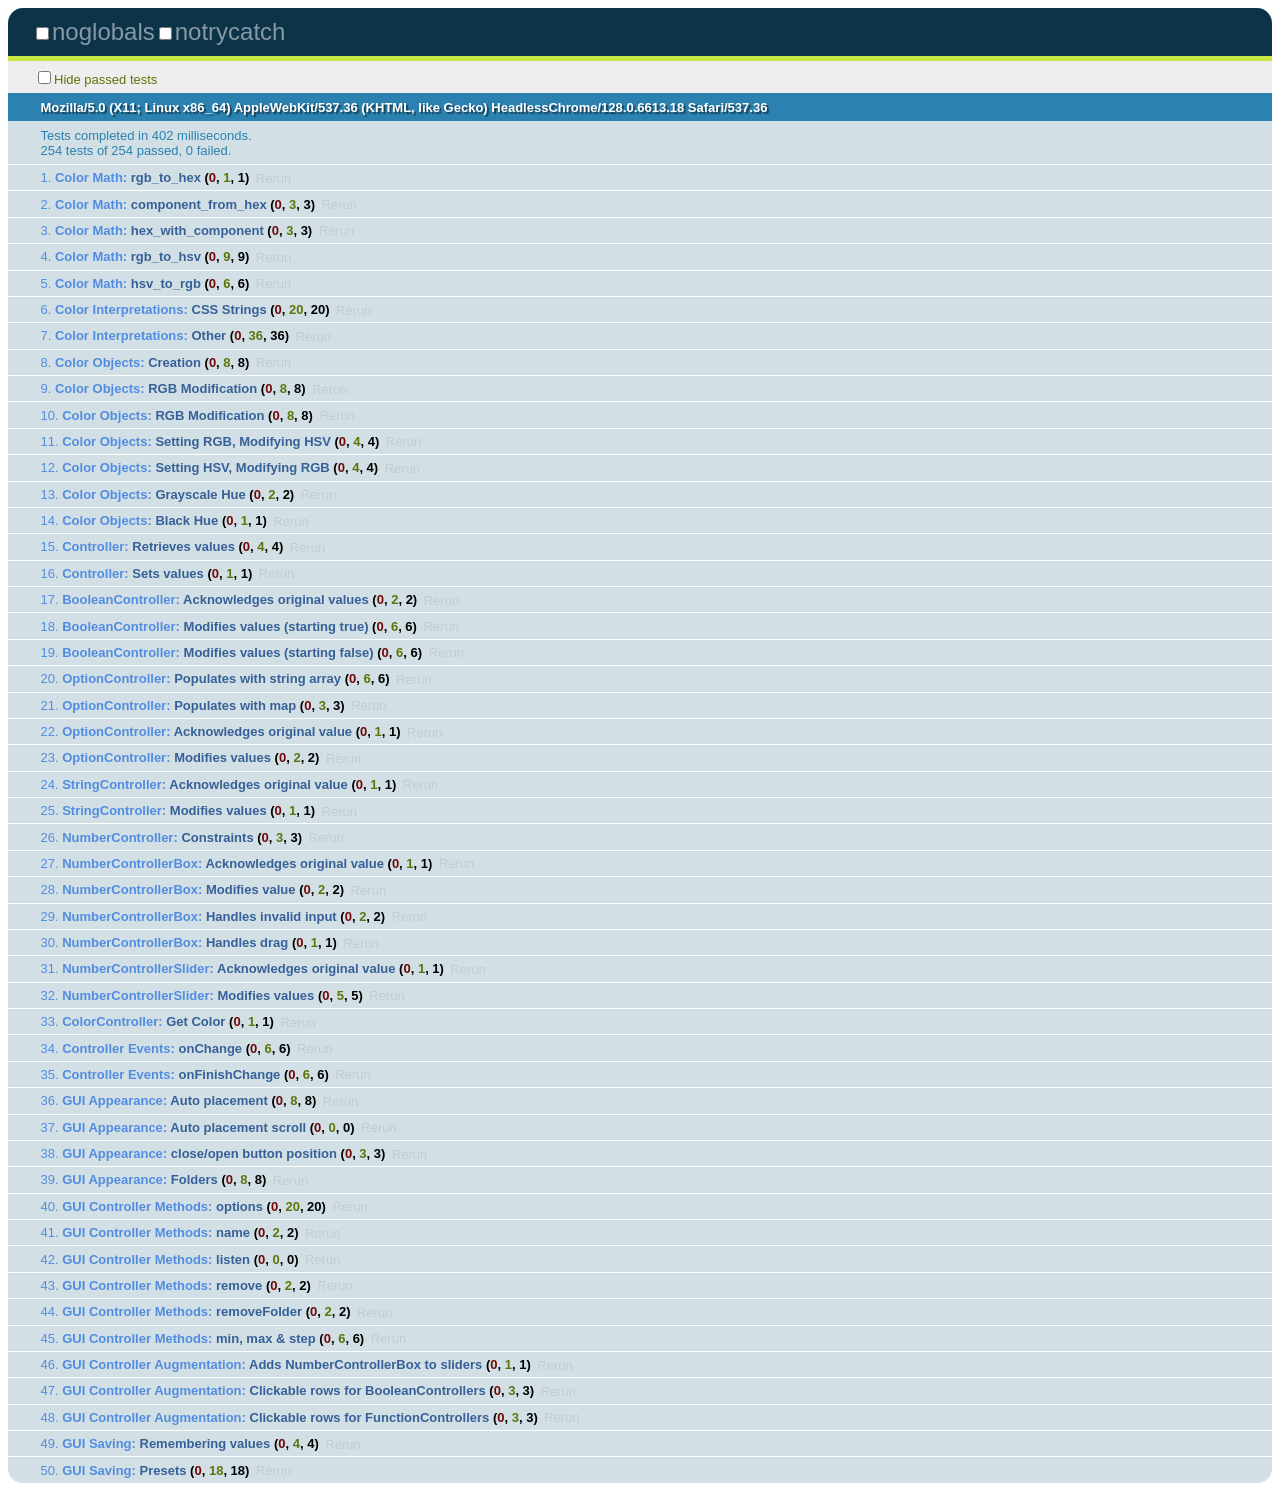
<file: docs/static/libraries/dat.gui-master/tests/index.html>
<!DOCTYPE HTML PUBLIC "-//W3C//DTD HTML 4.01 Transitional//EN"
    "http://www.w3.org/TR/html4/loose.dtd">
<html>
<head>

  <link rel="stylesheet" href="qunit.css" type="text/css" media="screen"/>
  <script type="text/javascript" src="qunit.js"></script>
  <script type="text/javascript" src="jquery.js"></script>

  <script type="text/javascript" src="../build/dat.gui.js"></script>
  <script type="text/javascript">

  $.noConflict();
  jQuery(document).ready(function($) {
    var math = dat.color.math;
    var interpret = dat.color.interpret;
    var Color = dat.color.Color;
    var dom = dat.dom.dom;
    var Controller = dat.controllers.Controller;
    var BooleanController = dat.controllers.BooleanController;
    var OptionController = dat.controllers.OptionController;
    var StringController = dat.controllers.StringController;
    var NumberController = dat.controllers.NumberController;
    var NumberControllerBox = dat.controllers.NumberControllerBox;
    var NumberControllerSlider = dat.controllers.NumberControllerSlider;
    var FunctionController = dat.controllers.FunctionController;
    var ColorController = dat.controllers.ColorController;
    var GUI = dat.gui.GUI;


    module("Color Math");

    test("rgb_to_hex", function() {

      equal(
          math.rgb_to_hex(100, 255, 20),
          0x64ff14
      );

    });

    test("component_from_hex", function() {

      equal(
          math.component_from_hex(0xff3366, 0),
          0x66,
          'get blue'
      );

      equal(
          math.component_from_hex(0xff3366, 1),
          0x33,
          'get green'
      );

      equal(
          math.component_from_hex(0xff3366, 2),
          0xff,
          'get red'
      );

    });

    test("hex_with_component", function() {

      equal(
          math.hex_with_component(0x002203, 0, 0x32),
          0x002232,
          'replace blue'
      );

      equal(
          math.hex_with_component(0x002203, 1, 0x32),
          0x003203,
          'replace green'
      );

      equal(
          math.hex_with_component(0x002203, 2, 0x32),
          0x322203,
          'replace red'
      );

    });

    test("rgb_to_hsv", function() {

      match(
          math.rgb_to_hsv(173, 52, 141),
          {
            h: 315.86776859504135,
            s: 0.6994219653179191,
            v: 0.6784313725490196
          });

      match(
          math.rgb_to_hsv(10, 10, 10),
          {
            h: NaN,
            s: 0,
            v: 0.0392156862745098
          }, 'grayscale');

      match(
          math.rgb_to_hsv(0, 0, 0),
          {
            h: NaN,
            s: 0,
            v: 0
          }, 'black');

    });

    test("hsv_to_rgb", function() {

      match(
          math.hsv_to_rgb(255, 0.85, 0.46),
          {
            r: 42.52125000000001,
            g: 17.595000000000006,
            b: 117.30000000000001
          });

      match(
          math.hsv_to_rgb(0, 0, 0.46),
          {
            r: 117.30000000000001,
            g: 117.30000000000001,
            b: 117.30000000000001
          }, 'grayscale');

    });

    module("Color Interpretations");

    test("CSS Strings", function() {

      match(
          interpret('#ccc'),
          {
            hex: 0xcccccc,
            space: 'HEX',
            conversionName: 'THREE_CHAR_HEX'
          },
          'THREE_CHAR_HEX'
      );

      match(
          interpret('#f09'),
          {
            hex: 0xff0099,
            space: 'HEX',
            conversionName: 'THREE_CHAR_HEX'
          },
          'THREE_CHAR_HEX'
      );

      match(
          interpret('#0f93cd'),
          {
            hex: 0x0f93cd,
            space: 'HEX',
            conversionName: 'SIX_CHAR_HEX'
          },
          'SIX_CHAR_HEX'
      );

      match(
          interpret('rgba(255,10,200,0.3)'),
          {
            r: 255,
            g: 10,
            b: 200,
            a: 0.3,
            space: 'RGB',
            conversionName: 'CSS_RGBA'
          },
          'CSS_RGBA'
      );

      match(
          interpret('rgb(255,10,200)'),
          {
            r: 255,
            g: 10,
            b: 200,
            space: 'RGB',
            conversionName: 'CSS_RGB'
          },
          'CSS_RGB'
      );

    });

    test("Other", function() {

      match(
          interpret(0xff3322),
          {
            hex: 0xff3322,
            space: 'HEX',
            conversionName: 'HEX'
          },
          'HEX'
      );

      match(
          interpret([255, 255, 0]),
          {
            r: 255,
            g: 255,
            b: 0,
            space: 'RGB',
            conversionName: 'RGB_ARRAY'
          },
          'RGB_ARRAY'
      );


      match(
          interpret([0, 110, 255, 0.3]),
          {
            r: 0,
            g: 110,
            b: 255,
            a: 0.3,
            space: 'RGB',
            conversionName: 'RGBA_ARRAY'
          },
          'RGBA_ARRAY'
      );

      match(
          interpret({
                r: 255,
                g: 255,
                b: 200
              }),
          {
            r: 255,
            g: 255,
            b: 200,
            space: 'RGB',
            conversionName: 'RGB_OBJ'
          },
          'RGB_OBJ'
      );

      match(
          interpret({
                r: 255,
                g: 255,
                b: 200,
                a: 0.2
              }),
          {
            r: 255,
            g: 255,
            b: 200,
            a: 0.2,
            space: 'RGB',
            conversionName: 'RGBA_OBJ'
          },
          'RGBA_OBJ'
      );

      match(
          interpret({
                h: 360,
                s: 1,
                v: 0.5
              }),
          {
            h: 360,
            s: 1,
            v: 0.5,
            space: 'HSV',
            conversionName: 'HSV_OBJ'
          },
          'HSV_OBJ'
      );

      match(
          interpret({
                h: 360,
                s: 1,
                v: 0.5,
                a: 0.8
              }),
          {
            h: 360,
            s: 1,
            v: 0.5,
            a: 0.8,
            space: 'HSV',
            conversionName: 'HSVA_OBJ'
          },
          'HSVA_OBJ'
      );

      match(
          interpret('Failuuureeee'),
          false,
          'FAIL'
      );

    });

    module("Color Objects");

    test("Creation", function() {

      var c = new Color(255, 100, 20, 0.3);

      equal(c.r, 255, 'red');
      equal(c.g, 100, 'green');
      equal(c.b, 20, 'blue');
      equal(c.a, 0.3, 'alpha');

      equal(c.hex, 0xff6414, 'hex');

      equal(Math.round(c.h), 20, 'hue');
      equal(Math.round(c.s * 100), 92, 'saturation');
      equal(Math.round(c.v * 100), 100, 'value');

    });

    test("RGB Modification", function() {

      var c = new Color(255, 100, 20, 0.3);

      c.r -= 100;

      equal(c.r, 155, 'green');
      equal(c.g, 100, 'green');
      equal(c.b, 20, 'blue');
      equal(c.a, 0.3, 'alpha');

      equal(c.hex, 0x9b6414, 'hex');

      equal(Math.round(c.h), 36, 'hue');
      equal(Math.round(c.s * 100), 87, 'saturation');
      equal(Math.round(c.v * 100), 61, 'value');

    });

    test("RGB Modification", function() {

      var c = new Color(255, 100, 20, 0.3);

      c.r -= 100;

      equal(c.r, 155, 'green');
      equal(c.g, 100, 'green');
      equal(c.b, 20, 'blue');
      equal(c.a, 0.3, 'alpha');

      equal(c.hex, 0x9b6414, 'hex');

      equal(Math.round(c.h), 36, 'hue');
      equal(Math.round(c.s * 100), 87, 'saturation');
      equal(Math.round(c.v * 100), 61, 'value');

    });

    test("Setting RGB, Modifying HSV", function() {

      var c = new Color(255, 0, 100);

      c.s = 1;

      equal(c.r, 255);
      equal(c.g, 0);
      equalish(c.b, 100, 0.00001);
      equal(c.a, 1);

    });


    test("Setting HSV, Modifying RGB", function() {

      var c = new Color({ h: 340, s: 0.3, v: 0.9 });

      c.g = 0;

      equal(c.h, 312);
      equal(c.s, 1);
      equal(c.v, 0.9);
      equal(c.a, 1);

    });

    test("Grayscale Hue", function() {

      var c = new Color(120, 100, 20, 0.3);

      var prevHue = c.h;

      equal(typeof c.h, 'number');

      // Make graysale
      c.g = c.b = c.r;

      equal(c.h, prevHue, 'grayscale, hue intact');

    });

    test("Black Hue", function() {

      var c = new Color(120, 100, 20, 0.3);

      var prevHue = c.h;
      console.log('heh?');

      c.r = 0;
      c.b = 0;
      c.g = 0;

      equal(c.h, prevHue, 'black, hue intact');

    });

		function match(a, b, msg) {

			for (var i in b) {
				if (b[i] !== b[i]) {
					ok(a[i] !== a[i], msg)
				} else {
					equal(b[i], a[i], msg);
				}
			}

		}

		function equalish(a, b, tolerance, label) {
			return ok(Math.abs(a - b) < tolerance, label);
		}




    function initObject() {
      return {
        numberProperty: 10,
        stringProperty: 'foo',
        booleanProperty: false,
        functionProperty: function() {
          // do something
        },
        anotherBooleanProperty: true,
        colorProperty: "#ffffff"
      };
    }

    var hidden = document.createElement('div');
    hidden.style.display = 'none';
    document.body.appendChild(hidden);

    module("Controller");

    test("Retrieves values", function() {

      var object = initObject();

      var c1 = new Controller(object, 'numberProperty');
      var c2 = new Controller(object, 'stringProperty');
      var c3 = new Controller(object, 'booleanProperty');
      var c4 = new Controller(object, 'functionProperty');

      equal(c1.getValue(), object.numberProperty, "Number property");
      equal(c2.getValue(), object.stringProperty, "String property");
      equal(c3.getValue(), object.booleanProperty, "Boolean property");
      equal(c4.getValue(), object.functionProperty, "Function property");

    });

    test("Sets values", function() {
      var object = initObject();

      var c1 = new Controller(object, 'numberProperty');
      c1.setValue(40);

      equal(40, object.numberProperty);

    });

    module("BooleanController");

    test("Acknowledges original values", function() {

      var object = initObject();
      var c1 = new BooleanController(object, 'booleanProperty');
      var c2 = new BooleanController(object, 'anotherBooleanProperty');

      equal(c1.__checkbox.checked,
          object.booleanProperty);

console.log(c2.__checkbox.getAttribute('checked'));

      equal(c2.__checkbox.getAttribute('checked') === 'checked',
          object.anotherBooleanProperty);

    });

    test("Modifies values (starting true)", function() {

      var object = { booleanProperty: true };

      var c1 = new BooleanController(object, 'booleanProperty');

      // Must append this to body for click to work
      hidden.appendChild(c1.domElement);

      dom.fakeEvent(c1.__checkbox, 'click');
      equal(false, object.booleanProperty, 'changes');
      equal(false, c1.__checkbox.checked, 'checkbox valid');

      dom.fakeEvent(c1.__checkbox, 'click');
      equal(true, object.booleanProperty, 'changes back');

      equal(true, c1.__checkbox.checked, 'checkbox valid');



      object.booleanProperty = false;
      dom.fakeEvent(c1.__checkbox, 'click');
      equal(false, object.booleanProperty, 'maintains sync');
      equal(false, c1.__checkbox.checked, 'checkbox valid');

    });

    test("Modifies values (starting false)", function() {

      var object = { booleanProperty: false };

      var c1 = new BooleanController(object, 'booleanProperty');

      // Must append this to body for click to work
      hidden.appendChild(c1.domElement);

      dom.fakeEvent(c1.__checkbox, 'click');
      equal(true, object.booleanProperty, 'changes');
      equal(true, c1.__checkbox.checked, 'checkbox valid');

      dom.fakeEvent(c1.__checkbox, 'click');
      equal(false, object.booleanProperty, 'changes back');
      equal(false, c1.__checkbox.checked, 'checkbox valid');

      object.booleanProperty = true;
      dom.fakeEvent(c1.__checkbox, 'click');
      equal(true, object.booleanProperty, 'maintains sync');
      equal(true, c1.__checkbox.checked, 'checkbox valid');


    });

    module("OptionController");

    test("Populates with string array", function() {
      var object = initObject();
      var options = ['Jono', 'Doug', 'George'];

      var c1 = new OptionController(object, 'stringProperty',
          options);

//        hidden.appendChild(c1.domElement);

      $(c1.__select).children().each(function(index) {
        equal(options[index], this.innerHTML);
        equal(options[index], $(this).attr('value'));
      });

    });

    test("Populates with map", function() {
      var object = initObject();
      var options = {
        'Small': 0,
        'Medium': 2,
        'Large': 10
      };

      var c1 = new OptionController(object, 'stringProperty',
          options);

//        hidden.appendChild(c1.domElement);

      $(c1.__select).children().each(function(index) {
        equal(options[this.innerHTML], $(this).attr('value'));
      });

    });

    test("Acknowledges original value", function() {
      var object = initObject();
      var options = {
        'Small': 0,
        'Medium': 2,
        'Large': object.numberProperty
      };

      var c1 = new OptionController(object, 'numberProperty',
          options);

//        hidden.appendChild(c1.domElement);

      equal($(c1.__select).val(), object.numberProperty);

    });

    test("Modifies values", function() {
      var object = initObject();
      var options = {
        'Small': 0,
        'Medium': 2,
        'Large': 10
      };

      var c1 = new OptionController(object, 'numberProperty',
          options);

      var c2 = new OptionController(object, 'stringProperty', ['a', 'b', 'c']);

//        hidden.appendChild(c1.domElement);

      var elem = $(c1.__select).val(options['Medium'])[0];
      dom.fakeEvent(elem, 'change');

      equal(options['Medium'], object.numberProperty, 'Number property');

      elem = $(c2.__select).val('b')[0];
      dom.fakeEvent(elem, 'change');

      equal('b', object.stringProperty, 'String property');

    });

    module("StringController");

    test("Acknowledges original value", function() {
      var object = initObject();
      var c1 = new StringController(object, 'stringProperty');

      equal($(c1.__input).val(), object.stringProperty);

    });

    test("Modifies values", function() {
      var object = initObject();
      var c1 = new StringController(object, 'stringProperty');

      var newVal = (new Date()).toJSON();

      var elem = $(c1.__input).val(newVal)[0];
      dom.fakeEvent(elem, 'change');

      equal(newVal, object.stringProperty);

    });

    module("NumberController");

    test("Constraints", function() {
      var object = initObject();
      var params = { min: 0, max: 10, step: 2 };

      var c1 = new NumberController(object,
          'numberProperty', params);

      c1.setValue(12);
      equal(object.numberProperty, params.max, "Maximum values");

      c1.setValue(-20);
      equal(object.numberProperty, params.min, "Minimum values");

      c1.setValue(1);
      equal(object.numberProperty, 2, "Steps");

    });

    module("NumberControllerBox");

    test("Acknowledges original value", function() {
      var object = initObject();
      var c1 = new NumberControllerBox(object,
          'numberProperty');

//        var newVal = Date.now();
//
//        $(c1.__input).val(newVal).trigger('change');
//
      equal($(c1.__input).val(), object.numberProperty.toString());

    });

    test("Modifies value", function() {
      var object = initObject();
      var c1 = new NumberControllerBox(object,
          'numberProperty');

      var newVal = Date.now();

      var elem = $(c1.__input).val(newVal)[0];
      dom.fakeEvent(elem, 'change');

      equal(typeof object.numberProperty, 'number');
      equal(object.numberProperty, newVal);

    });


    test("Handles invalid input", function() {
      var object = initObject();
      var c1 = new NumberControllerBox(object,
          'numberProperty');

      var newVal = '~! I98* omg this is not a N&^&*^umber.e-083.9';
      var prevVal = object.numberProperty;

      var elem = $(c1.__input).val(newVal)[0];
      dom.fakeEvent(elem, 'change');

      equal(typeof object.numberProperty, 'number');
      equal(object.numberProperty, prevVal);

    });


    test("Handles drag", function() {

      var object = { numberProperty: 0 };
      var params = { step: Math.random() * 21 };

      var c1 = new NumberControllerBox(object,
          'numberProperty', params);

      var prevVal = object.numberProperty;
      var disp = Math.round(Math.random() * 100);

      var elem = c1.__input;

      dom.fakeEvent(elem, 'mousedown', {
        x: 0,
        y: 0
      });
      dom.fakeEvent(window, 'mousemove', {
        x: 0,
        y: disp
      });
      dom.fakeEvent(window, 'mouseup');

      equal(object.numberProperty, prevVal + params.step * -disp);

    });

    module("NumberControllerSlider");

    test("Acknowledges original value", function() {

      var object = initObject();

      var min = 0, max = 50;

      var c1 = new NumberControllerSlider(object, 'numberProperty', min, max);

      document.body.appendChild(c1.domElement);

      var bw = dom.getWidth(c1.__background);
      var fw = dom.getWidth(c1.__foreground);

      document.body.removeChild(c1.domElement);

      equalish(fw/bw, (object.numberProperty - min) / (max - min), 0.01, 'Slider width indicative of value.');

    });

    test("Modifies values", function() {

      var object = initObject();

      var min = 0, max = 50;

      var c1 = new NumberControllerSlider(object, 'numberProperty', min, max, 1);

      document.body.appendChild(c1.domElement);

      var o = dom.getOffset(c1.domElement);
      var w = dom.getWidth(c1.domElement);

      dom.fakeEvent(c1.__background, 'mousedown', {
        x: o.left + w/2,
        y: o.top
      });

      var bw = dom.getWidth(c1.__background);
      var fw = dom.getWidth(c1.__foreground);

      equal(object.numberProperty, (min+max)/2, 'Mouse down');

      equalish(fw/bw, (object.numberProperty - min) / (max - min), 0.01, 'Slider width still indicative of value.');

      dom.fakeEvent(window, 'mousemove', {
        x: o.left,
        y: o.top
      });

      fw = dom.getWidth(c1.__foreground);


      equal(object.numberProperty, min, 'Mouse move');

      equal(fw/bw, (object.numberProperty - min) / (max - min), 'Slider width still indicative of value.');


      dom.fakeEvent(window, 'mouseup');

      dom.fakeEvent(window, 'mousemove', {
        x: o.left+w,
        y: o.top
      });

      equal(object.numberProperty, min, 'Mouse releases drag');

      document.body.removeChild(c1.domElement);


    });

    module("ColorController");

    test("Get Color", function() {
      var object = initObject();
      var c1 = new ColorController(object, 'colorProperty');
      document.body.appendChild(c1.domElement);

      var input = c1.domElement.getElementsByTagName("input")[0];
      equal(input.value, object.colorProperty, "Input value is the same as the colorProperty");

      document.body.removeChild(c1.domElement);
    });

/*
    test("Set Color", function() {
      // get from click, get from hover
      var object = initObject();
      var c1 = new ColorController(object, 'colorProperty');

      document.body.appendChild(c1.domElement);
      var input = c1.domElement.getElementsByTagName("input")[0];

      // type in color
      input.value = "#ff0";

      // TODO fake events for keys not working
      dom.fakeEvent(input, 'keydown', { keyCode: 13 });

      // click sv field

      // click hue slider

      equal(1,0, "TODO: add set color tests.");

      document.body.removeChild(c1.domElement);
    });
*/
    module("Controller Events");

    test("onChange", function() {

      var object = initObject();

      var c0 = new NumberControllerSlider(object, 'numberProperty');
      var c1 = new NumberControllerBox(object, 'numberProperty');
      var c2 = new StringController(object, 'stringProperty');
      var c3 = new BooleanController(object, 'booleanProperty');
      var c4 = new FunctionController(object, 'functionProperty');
      var c5 = new OptionController(object, 'stringProperty', [0,1,2]);

      var c0_changed = false;
      var c1_changed = false;
      var c2_changed = false;
      var c3_changed = false;
      var c4_changed = false;
      var c5_changed = false;

      c0.onChange(function() {
        c0_changed = true;
      });

      c1.onChange(function() {
        c1_changed = true;
      });

      c2.onChange(function() {
        c2_changed = true;
      });

      c3.onChange(function() {
        c3_changed = true;
      });

      c4.onChange(function() {
        c4_changed = true;
      });

      c5.onChange(function() {
        c5_changed = true;
      });

      hidden.appendChild(c3.domElement);

      c0.setValue(0.5);
      c1.setValue(10);
      c2.setValue('hey');
      c3.setValue(false);
      c4.fire();
      c5.setValue('yo');

      ok(c1_changed, 'NumberControllerSlider');
      ok(c1_changed, 'NumberControllerBox');
      ok(c2_changed, 'StringController');
      ok(c3_changed, 'BooleanController');
      ok(c4_changed, 'FunctionController');
      ok(c5_changed, 'OptionController');

    });

    test("onFinishChange", function() {

      var object = initObject();

      var min = 0, max = 100;

      var c0 = new NumberControllerSlider(object, 'numberProperty', min, max);
      var c1 = new NumberControllerBox(object, 'numberProperty');
      var c2 = new StringController(object, 'stringProperty');

      var c0_changed = false;
      var c1_changed = false;
      var c2_changed = false;

      c0.onFinishChange(function() {
        c0_changed = true;
      });

      document.body.appendChild(c0.domElement);

      var o = dom.getOffset(c0.domElement);
      var w = dom.getWidth(c0.domElement);

      dom.fakeEvent(c0.__background, 'mousedown', {
        x: o.left + w/2,
        y: o.top
      });

      ok(!c0_changed, 'NumberControllerSlider didn\'t jump the gun ...');

      dom.fakeEvent(window, 'mousemove', {
        x: o.left,
        y: o.top
      });
      dom.fakeEvent(window, 'mouseup', {
        x: o.left,
        y: o.top
      });

      ok(c0_changed, 'NumberControllerSlider fires when needed.');

      document.body.removeChild(c0.domElement);

      c1.onFinishChange(function() {
        c1_changed = true;
      });

      document.body.appendChild(c1.domElement);

      c1.__input.focus();
      c1.__input.value = '1';
      ok(!c1_changed, 'NumberControllerBox didn\'t jump the gun ...');
      c1.__input.value += '2';
      c1.__input.blur();

      document.body.removeChild(c1.domElement);

      ok(c1_changed, 'NumberControllerBox fires when needed.');

      c2.onFinishChange(function() {
        c2_changed = true;
      });

      document.body.appendChild(c2.domElement);

      c2.__input.focus();
      c2.__input.value = 'friendBudd';
      ok(!c2_changed, 'StringController didn\'t jump the gun ...');
      c2.__input.value += 'y';
      c2.__input.blur();

      document.body.removeChild(c2.domElement);

      ok(c2_changed, 'StringController fires when needed.');

    });

		function equalish(a, b, tolerance, label) {
			return ok(Math.abs(a - b) < tolerance, label);
		}



    module('GUI Appearance');

    test('Auto placement', function() {

      var gui = new GUI();
      gui.add({ x: 0 }, 'x');

      var gui2 = new GUI();
      gui2.add({ x: 0 }, 'x');

      equal($('.dg.ac').length, 1, 'A single auto-place container created');
      equal($('.dg.ac').children().length, 2, 'Containing two GUI\'s');

      equal(gui.parent, undefined);
      equal(gui2.parent, undefined);

      $('.dg.ac').children().each(function(key, value) {
        ok($(value).hasClass(GUI.CLASS_AUTO_PLACE), 'GUI has auto-place class');
        ok($(value).hasClass(GUI.CLASS_MAIN), 'GUI has main class');

      });

      gui.destroy();
      gui2.destroy();

    });

    test('Auto placement scroll', function() {

      var gui = new GUI();

      // Add a lot of controllers. This will fail if you have some freakishly tall monitor.
      for (var i = 0; i < 100; i++) {
        gui.add({ x: 0 }, 'x');
      }


      setTimeout(function() {
        ok($(gui.domElement).hasClass(GUI.CLASS_TOO_TALL), 'GUI has too tall class');
        notEqual($(gui.domElement).children('ul')[0].style.height, 'auto');

        gui.destroy();
      }, 0);
    });

    test('close/open button position', function() {

      var gui = new GUI({closeOnTop:true});
      var gui2 = new GUI({closeOnTop:false});
      var gui3 = new GUI();

      ok($(gui.domElement).find('ul').prev().hasClass(GUI.CLASS_CLOSE_BUTTON) && $(gui.domElement).find('ul').prev().hasClass(GUI.CLASS_CLOSE_TOP), 'GUI has close/open button on top');
      ok($(gui2.domElement).find('ul').next().hasClass(GUI.CLASS_CLOSE_BUTTON) && $(gui2.domElement).find('ul').next().hasClass(GUI.CLASS_CLOSE_BOTTOM), 'GUI has close/open button on bottom');
      ok($(gui3.domElement).find('ul').next().hasClass(GUI.CLASS_CLOSE_BUTTON) && $(gui3.domElement).find('ul').next().hasClass(GUI.CLASS_CLOSE_BOTTOM), 'GUI has close/open button on bottom by default');

      gui.destroy();
      gui2.destroy();
      gui3.destroy();

    });

    test('Folders', function() {

      var gui = new GUI();
      gui.add({x:0}, 'x');

      var name1 = 'name';
      var f1 = gui.addFolder(name1);

      f1.add({ x: 0 }, 'x');

      equal(f1.name, name1, "Accepts name");
      equal($(f1.domElement).find('li.title').html(), name1, "Displays name");

      equal(f1.closed, true, "Closed by default");
      ok($(f1.domElement).find('ul').hasClass(GUI.CLASS_CLOSED), "Has closed class");

      var title = $(f1.domElement).find('li.title')[0];

      dom.fakeEvent(title, 'click');

      equal(f1.closed, false, "Opens on click");
      ok(!$(f1.domElement).find('ul').hasClass(GUI.CLASS_CLOSED), "Opens on click");

      dom.fakeEvent(title, 'click');

      equal(f1.closed, true, "Closes back up");
      ok($(f1.domElement).find('ul').hasClass(GUI.CLASS_CLOSED), "Closes back up");

      gui.destroy();

    });


    module("GUI Controller Methods");

    test('options', function() {

      var gui = new GUI();

      var controller = gui.add({ x: 0 }, 'x').options(0, 1, 2, 3, 4);

      $(controller.__select).children().each(function(key, value) {
        equals(value.innerHTML, key, 'By array name okay');
        equals(value.value, key, 'By array value okay');
      });

      controller = gui.add({ x: 0 }, 'x').options(
          {
            0: '0',
            1: '1',
            2: '2',
            3: '3',
            4: '4'
          }
      );

      $(controller.__select).children().each(function(key, value) {
        equals(value.innerHTML, key, 'By array name okay');
        equals(value.value, key, 'By array value okay');
      });

      gui.destroy();

    });

    test('name', function() {

      var gui = new GUI();

      var name = 'hey man';
      var name2 = 'yoyoo';

      var controller = gui.add({ x: 0 }, 'x').name(name);

      equals($(controller.__li).find('.property-name').html(), name);

      controller.name(name2);
      equals($(controller.__li).find('.property-name').html(), name2);

      gui.destroy();

    });

    test('listen', function() {

      var gui = new GUI();

      var obj = { x: 0 };

      var returned1 = gui.add(obj, 'x');
      var returned2 = returned1.listen();

      obj.x = 10;

      setTimeout(function() {
        ok(returned1 === returned2, 'Returns self');

        equal(returned1.__input.value, obj.x, 'Updates display');
        gui.destroy();
      }, 0);

    });

    test('remove', function() {

      var gui = new GUI();

      var c = gui.add({x:0}, 'x');

      ok($.contains(gui.domElement, c.domElement), "Now you see it");
      c.remove();

      ok(!$.contains(gui.domElement, c.domElement), "Now you don't.");

      gui.destroy();

    });

    test('removeFolder', function() {

      var gui = new GUI();

      var f = gui.addFolder('Temporary folder');

      ok($.contains(gui.domElement, f.domElement), "Now you see it");
      gui.removeFolder(f);

      ok(!$.contains(gui.domElement, f.domElement), "Now you don't.");

      gui.destroy();

    });

    test('min, max & step', function() {

      var gui = new GUI();

      var min = -10;
      var max = 200;
      var step = 5;

      var c = gui.add({ x: 0 }, 'x');

      c.min(min);
      equals(c.__min, min, 'min');

      c.step(step);
      equals(c.__step, step, 'step');

      var c2 = c.max(max);
      equals(c.__max, max, 'max');

      notEqual(c2, c, 'Controller has changed.');

      ok($(c2.__li).find('.slider').length > 0, 'Slider added');

      equals(c.__step, step, 'step intact');

      gui.destroy();

    });

    module("GUI Controller Augmentation");

    test('Adds NumberControllerBox to sliders', function() {
      var gui = new GUI();

      var c = gui.add({ x: 0 }, 'x', 0, 10);

      ok($(c.__li).find('input').length > 0, 'NumberControllerBox added');

      gui.destroy();

    });

    test('Clickable rows for BooleanControllers', function() {

      var gui = new GUI();

      var c = gui.add({ x: false }, 'x');

      equal(c.__checkbox.checked, false, 'Acknowledges original');

      dom.fakeEvent(c.__li, 'click');

      equal($(c.__checkbox).attr('checked'), 'checked', 'Changes when I click the row');

      dom.fakeEvent(c.__li, 'click');

      equal(c.__checkbox.checked, false, 'Changes back');

      gui.destroy();

    });

    test('Clickable rows for FunctionControllers', function() {

      expect(3);

      var gui = new GUI();

      var c = gui.add({ x: function() {
        ok(true)
      } }, 'x');

      dom.fakeEvent(c.__li, 'click');
      c.fire();
      dom.fakeEvent(c.__li, 'click');

      gui.destroy();

    });

    module('GUI Saving');

    test('Remembering values', function() {

      var object = {
        number: 0,
        boolean: false,
        string: 'hey'
      };

      var controllers = {};

      var changed = {
        number: -20,
        boolean: true,
        string: 'hang'
      };

      var gui = new GUI();
      gui.remember(object);

      for (var i in object) {
        controllers[i] = gui.add(object, i);
      }

      for (i in controllers) {
        controllers[i].setValue(changed[i]);
      }

      var saveObject = gui.getSaveObject();

      gui.destroy();

      gui = new GUI({
            load: saveObject
          });

      gui.remember(object);

      for (i in object) {
        controllers[i] = gui.add(object, i);
        equal(object[i], changed[i]);
      }

      ensurePresetSelectDisplay(gui);

      gui.destroy();

    });

    test('Presets', function() {

      var presetName = 'New Preset';

      var object = {
        number: 0,
        boolean: false,
        string: 'hey'
      };

      var original = {};

      for (var i in object) {
        original[i] = object[i];
      }

      var controllers = {};

      var changed = {
        number: -20,
        boolean: true,
        string: 'hang'
      };

      var gui = new GUI();
      gui.remember(object);

      for (i in object) {
        controllers[i] = gui.add(object, i);
      }

      for (i in controllers) {
        controllers[i].setValue(changed[i]);
      }

      ensurePresetSelectDisplay(gui);

      gui.saveAs(presetName);

      ensurePresetSelectDisplay(gui);

      var saveObject = gui.getSaveObject();
      console.log(saveObject);

      gui.destroy();

      gui = new GUI({
            load: saveObject
          });

      gui.remember(object);

      for (i in object) {
        controllers[i] = gui.add(object, i);
        equal(object[i], changed[i], "Uses last defined preset");
      }

      equal(gui.preset, presetName, "Preset value correct");
      ensurePresetSelectDisplay(gui);

      gui.destroy();

      gui = new GUI({
            preset: "Default",
            load: saveObject
          });

      gui.remember(object);

      for (i in object) {
        controllers[i] = gui.add(object, i);
        equal(object[i], original[i], "Loads with explicitly set preset");
      }

      equal(gui.preset, "Default", "Preset value correct");
      ensurePresetSelectDisplay(gui);

      gui.preset = presetName;

      for (i in object) {
        equal(object[i], changed[i], "Changes via gui.preset property");
      }

      $(gui.__preset_select).val('Default');
      dom.fakeEvent(gui.__preset_select, 'change');

      for (i in object) {
        equal(object[i], original[i], "Changes via dropdown");
      }

      gui.destroy();

    });

    function ensurePresetSelectDisplay(gui) {

      equal($(gui.__preset_select).children('option:selected')[0].value, gui.preset, "Dropdown display matches preset value");

    }


});
</script>

</head>
<body>
<h1 id="qunit-header"></h1>

<h2 id="qunit-banner"></h2>

<div id="qunit-testrunner-toolbar"></div>
<h2 id="qunit-userAgent"></h2>
<ol id="qunit-tests"></ol>
<div id="qunit-fixture">test markup, will be hidden</div>
</body>
</html>
</file>
<file: docs/static/libraries/dat.gui-master/tests/qunit.css>
/**
 * QUnit 1.2.0pre - A JavaScript Unit Testing Framework
 *
 * http://docs.jquery.com/QUnit
 *
 * Copyright (c) 2011 John Resig, Jörn Zaefferer
 * Dual licensed under the MIT (MIT-LICENSE.txt)
 * or GPL (GPL-LICENSE.txt) licenses.
 */

/** Font Family and Sizes */

#qunit-tests, #qunit-header, #qunit-banner, #qunit-testrunner-toolbar, #qunit-userAgent, #qunit-testresult {
	font-family: "Helvetica Neue Light", "HelveticaNeue-Light", "Helvetica Neue", Calibri, Helvetica, Arial, sans-serif;
}

#qunit-testrunner-toolbar, #qunit-userAgent, #qunit-testresult, #qunit-tests li { font-size: small; }
#qunit-tests { font-size: smaller; }


/** Resets */

#qunit-tests, #qunit-tests ol, #qunit-header, #qunit-banner, #qunit-userAgent, #qunit-testresult {
	margin: 0;
	padding: 0;
}


/** Header */

#qunit-header {
	padding: 0.5em 0 0.5em 1em;

	color: #8699a4;
	background-color: #0d3349;

	font-size: 1.5em;
	line-height: 1em;
	font-weight: normal;

	border-radius: 15px 15px 0 0;
	-moz-border-radius: 15px 15px 0 0;
	-webkit-border-top-right-radius: 15px;
	-webkit-border-top-left-radius: 15px;
}

#qunit-header a {
	text-decoration: none;
	color: #c2ccd1;
}

#qunit-header a:hover,
#qunit-header a:focus {
	color: #fff;
}

#qunit-banner {
	height: 5px;
}

#qunit-testrunner-toolbar {
	padding: 0.5em 0 0.5em 2em;
	color: #5E740B;
	background-color: #eee;
}

#qunit-userAgent {
	padding: 0.5em 0 0.5em 2.5em;
	background-color: #2b81af;
	color: #fff;
	text-shadow: rgba(0, 0, 0, 0.5) 2px 2px 1px;
}


/** Tests: Pass/Fail */

#qunit-tests {
	list-style-position: inside;
}

#qunit-tests li {
	padding: 0.4em 0.5em 0.4em 2.5em;
	border-bottom: 1px solid #fff;
	list-style-position: inside;
}

#qunit-tests.hidepass li.pass, #qunit-tests.hidepass li.running  {
	display: none;
}

#qunit-tests li strong {
	cursor: pointer;
}

#qunit-tests li a {
	padding: 0.5em;
	color: #c2ccd1;
	text-decoration: none;
}
#qunit-tests li a:hover,
#qunit-tests li a:focus {
	color: #000;
}

#qunit-tests ol {
	margin-top: 0.5em;
	padding: 0.5em;

	background-color: #fff;

	border-radius: 15px;
	-moz-border-radius: 15px;
	-webkit-border-radius: 15px;

	box-shadow: inset 0px 2px 13px #999;
	-moz-box-shadow: inset 0px 2px 13px #999;
	-webkit-box-shadow: inset 0px 2px 13px #999;
}

#qunit-tests table {
	border-collapse: collapse;
	margin-top: .2em;
}

#qunit-tests th {
	text-align: right;
	vertical-align: top;
	padding: 0 .5em 0 0;
}

#qunit-tests td {
	vertical-align: top;
}

#qunit-tests pre {
	margin: 0;
	white-space: pre-wrap;
	word-wrap: break-word;
}

#qunit-tests del {
	background-color: #e0f2be;
	color: #374e0c;
	text-decoration: none;
}

#qunit-tests ins {
	background-color: #ffcaca;
	color: #500;
	text-decoration: none;
}

/*** Test Counts */

#qunit-tests b.counts                       { color: black; }
#qunit-tests b.passed                       { color: #5E740B; }
#qunit-tests b.failed                       { color: #710909; }

#qunit-tests li li {
	margin: 0.5em;
	padding: 0.4em 0.5em 0.4em 0.5em;
	background-color: #fff;
	border-bottom: none;
	list-style-position: inside;
}

/*** Passing Styles */

#qunit-tests li li.pass {
	color: #5E740B;
	background-color: #fff;
	border-left: 26px solid #C6E746;
}

#qunit-tests .pass                          { color: #528CE0; background-color: #D2E0E6; }
#qunit-tests .pass .test-name               { color: #366097; }

#qunit-tests .pass .test-actual,
#qunit-tests .pass .test-expected           { color: #999999; }

#qunit-banner.qunit-pass                    { background-color: #C6E746; }

/*** Failing Styles */

#qunit-tests li li.fail {
	color: #710909;
	background-color: #fff;
	border-left: 26px solid #EE5757;
	white-space: pre;
}

#qunit-tests > li:last-child {
	border-radius: 0 0 15px 15px;
	-moz-border-radius: 0 0 15px 15px;
	-webkit-border-bottom-right-radius: 15px;
	-webkit-border-bottom-left-radius: 15px;
}

#qunit-tests .fail                          { color: #000000; background-color: #EE5757; }
#qunit-tests .fail .test-name,
#qunit-tests .fail .module-name             { color: #000000; }

#qunit-tests .fail .test-actual             { color: #EE5757; }
#qunit-tests .fail .test-expected           { color: green;   }

#qunit-banner.qunit-fail                    { background-color: #EE5757; }


/** Result */

#qunit-testresult {
	padding: 0.5em 0.5em 0.5em 2.5em;

	color: #2b81af;
	background-color: #D2E0E6;

	border-bottom: 1px solid white;
}

/** Fixture */

#qunit-fixture {
	position: absolute;
	top: -10000px;
	left: -10000px;
}
</file>
